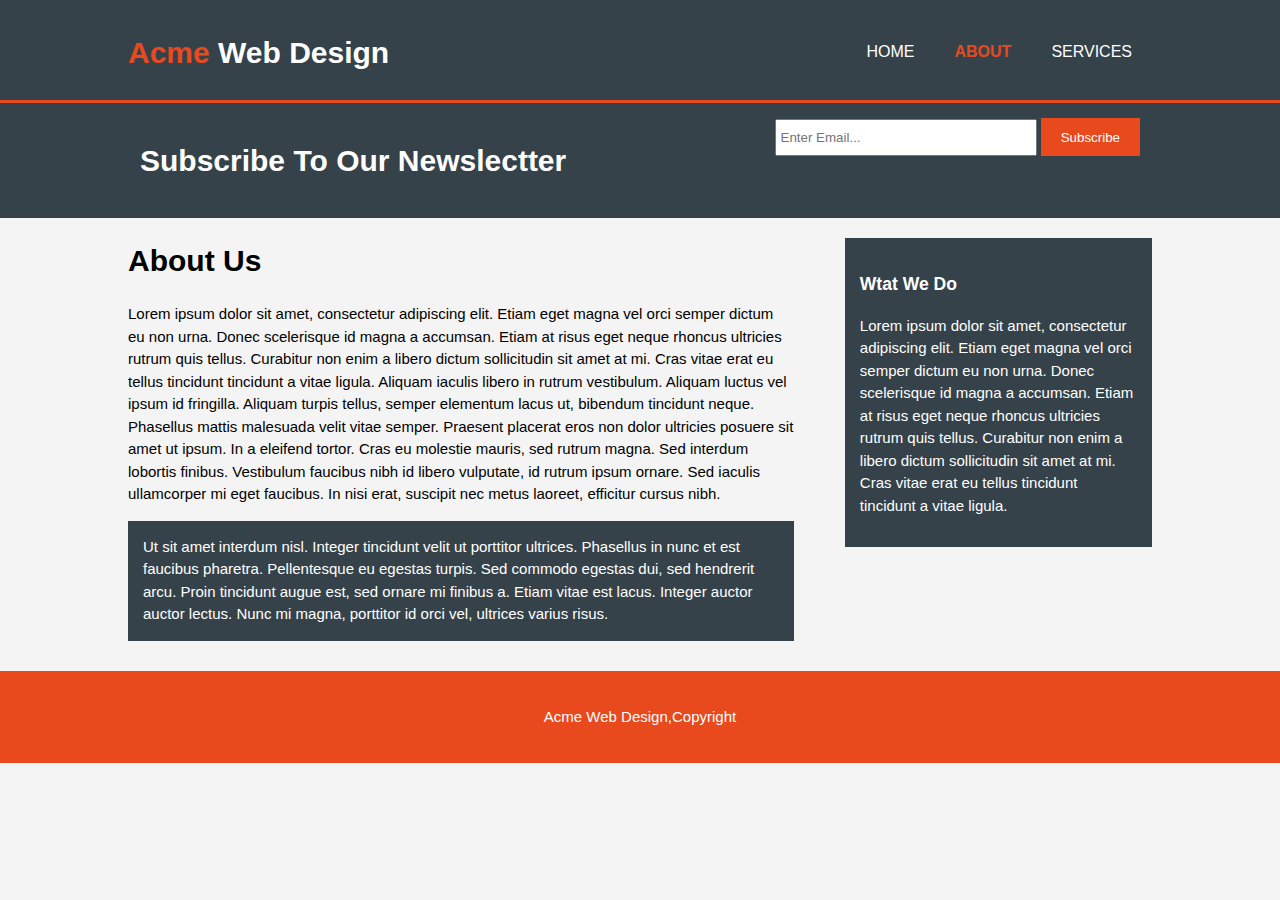
<file: prThree/about.html>
<!DOCTYPE html>
<html>
<head>
    <meta charset="UTF-8">
    <meta name="viewport" content="width=device-width">
    <meta name="description" content="Affordable and professional web design">
    <meta name="keywords" content="web design, affordable web design, professional web design">
    <meta name="author" content="Brab Traversy">
    <title>Acme Web Deisgn | About</title>
    <link rel="stylesheet" href="style.css">
</head>
<body>
    <header>
        <div class="container">
            <div id="branding">
                <h1><span class="highlight">Acme</span> Web Design</h1>
            </div>
        
            <nav>
                <ul>
                    <li><a href="index.html">Home</a></li>
                    <li class="current"><a href="about.html">About</a></li>
                    <li><a href="services.html">Services</a></li>
                </ul>
            </nav>
        </div>
    </header>

    <section id="newsletter">
        <div class="container">
            <h1>Subscribe To Our Newslectter</h1>
            <form>
                <input type="email" placeholder="Enter Email...">
                <button type="submit" class="button_1">Subscribe</button>

            </form>
        </div>
    </section>

    <section id="main">
        <div class="container">
            <article id="main-col">
                <h1 class="page-title">About Us</h1>
                <p>
                    Lorem ipsum dolor sit amet, consectetur adipiscing elit. Etiam eget magna vel orci semper dictum eu non urna. Donec scelerisque id magna a accumsan. Etiam at risus eget neque rhoncus ultricies rutrum quis tellus. Curabitur non enim a libero dictum sollicitudin sit amet at mi. Cras vitae erat eu tellus tincidunt tincidunt a vitae ligula. Aliquam iaculis libero in rutrum vestibulum. Aliquam luctus vel ipsum id fringilla. Aliquam turpis tellus, semper elementum lacus ut, bibendum tincidunt neque. Phasellus mattis malesuada velit vitae semper. Praesent placerat eros non dolor ultricies posuere sit amet ut ipsum. In a eleifend tortor. Cras eu molestie mauris, sed rutrum magna. Sed interdum lobortis finibus. Vestibulum faucibus nibh id libero vulputate, id rutrum ipsum ornare. Sed iaculis ullamcorper mi eget faucibus. In nisi erat, suscipit nec metus laoreet, efficitur cursus nibh.
                </p>
                <p class="dark">
                    Ut sit amet interdum nisl. Integer tincidunt velit ut porttitor ultrices. Phasellus in nunc et est faucibus pharetra. Pellentesque eu egestas turpis. Sed commodo egestas dui, sed hendrerit arcu. Proin tincidunt augue est, sed ornare mi finibus a. Etiam vitae est lacus. Integer auctor auctor lectus. Nunc mi magna, porttitor id orci vel, ultrices varius risus.
                </p>
            </article>

            <aside id="sidebar">
                <div class="dark">
                <h3>Wtat We Do</h3>
                <P>Lorem ipsum dolor sit amet, consectetur adipiscing elit. Etiam eget magna vel orci semper dictum eu non urna. Donec scelerisque id magna a accumsan. Etiam at risus eget neque rhoncus ultricies rutrum quis tellus. Curabitur non enim a libero dictum sollicitudin sit amet at mi. Cras vitae erat eu tellus tincidunt tincidunt a vitae ligula.</P>
                </div>
            </aside>
        </div>
    </section>

    <footer>
        <p>Acme Web Design,Copyright</p>
    </footer>
</body>
</html>
</file>
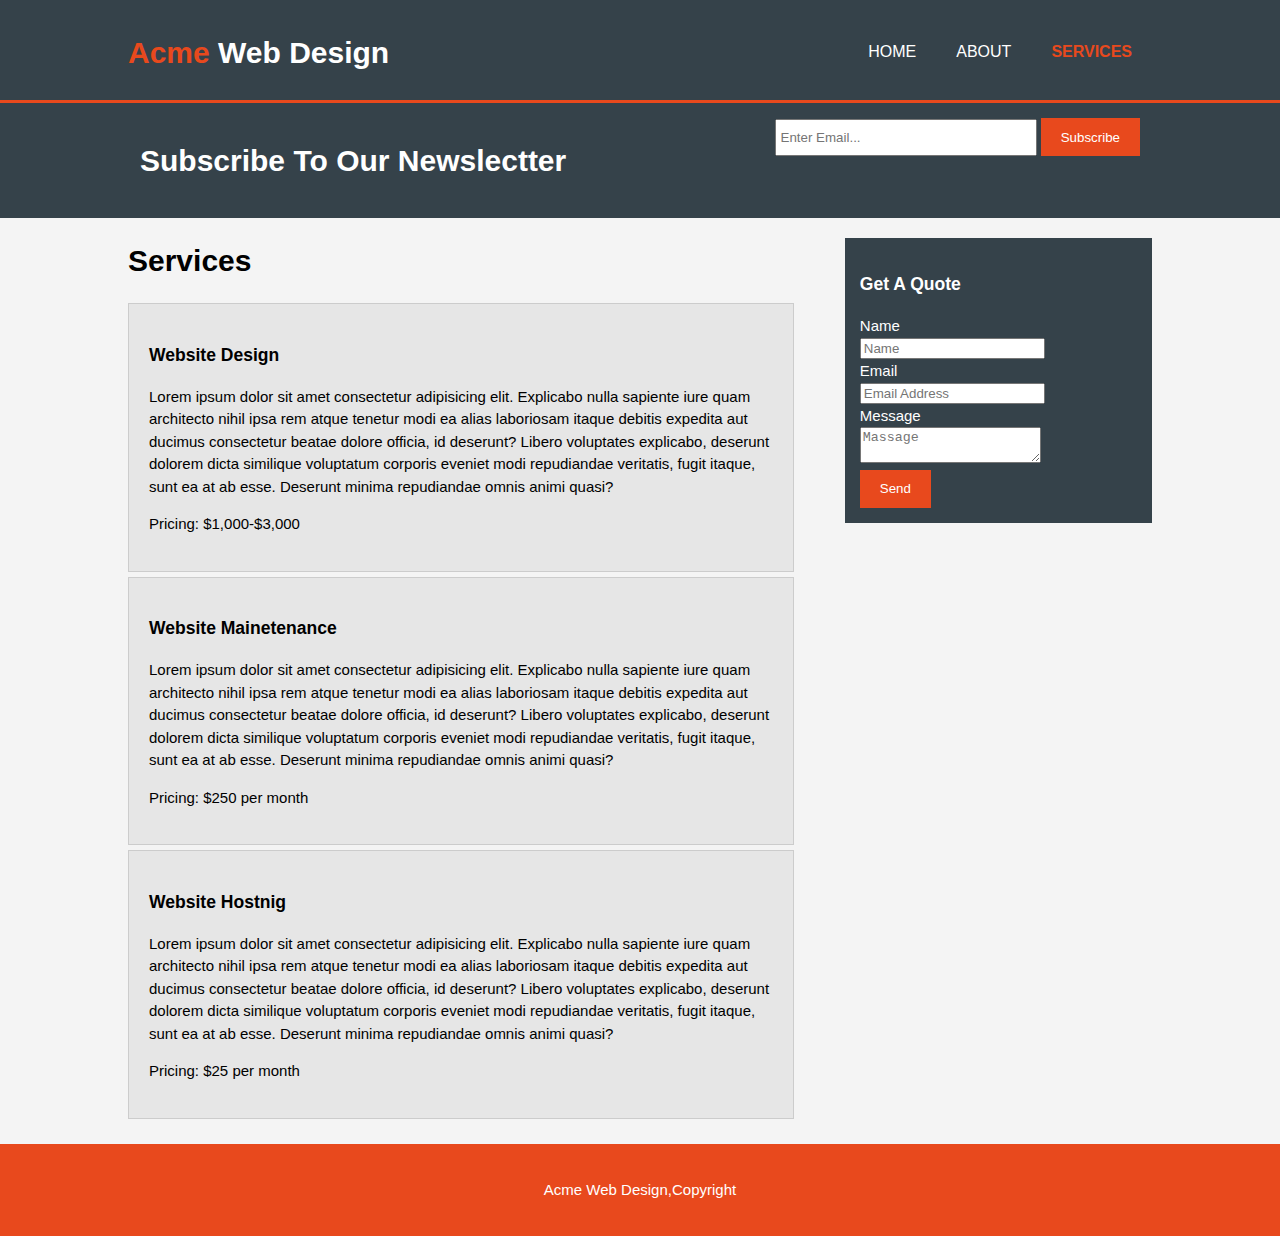
<file: prThree/services.html>
<!DOCTYPE html>
<html>
<head>
    <meta charset="UTF-8">
    <meta name="viewport" content="width=device-width">
    <meta name="description" content="Affordable and professional web design">
    <meta name="keywords" content="web design, affordable web design, professional web design">
    <meta name="author" content="Brab Traversy">
    <title>Acme Web Deisgn | Services</title>
    <link rel="stylesheet" href="style.css">
</head>
<body>
    <header>
        <div class="container">
            <div id="branding">
                <h1><span class="highlight">Acme</span> Web Design</h1>
            </div>
        
            <nav>
                <ul>
                    <li><a href="index.html">Home</a></li>
                    <li><a href="about.html">About</a></li>
                    <li class="current"><a href="services.html">Services</a></li>
                </ul>
            </nav>
        </div>
    </header>

    <section id="newsletter">
        <div class="container">
            <h1>Subscribe To Our Newslectter</h1>
            <form>
                <input type="email" placeholder="Enter Email...">
                <button type="submit" class="button_1">Subscribe</button>

            </form>
        </div>
    </section>

    <section id="main">
        <div class="container">
            <article id="main-col">
                <h1 class="page-title">Services</h1>
                <ul id="services">
                    <li>
                        <h3>Website Design</h3>
                        <p>Lorem ipsum dolor sit amet consectetur adipisicing elit. Explicabo nulla sapiente iure quam architecto nihil ipsa rem atque tenetur modi ea alias laboriosam itaque debitis expedita aut ducimus consectetur beatae dolore officia, id deserunt? Libero voluptates explicabo, deserunt dolorem dicta similique voluptatum corporis eveniet modi repudiandae veritatis, fugit itaque, sunt ea at ab esse. Deserunt minima repudiandae omnis animi quasi?</p>
                        <p>Pricing: $1,000-$3,000</p>
                    </li>
                    <li>
                        <h3>Website Mainetenance</h3>
                        <p>Lorem ipsum dolor sit amet consectetur adipisicing elit. Explicabo nulla sapiente iure quam architecto nihil ipsa rem atque tenetur modi ea alias laboriosam itaque debitis expedita aut ducimus consectetur beatae dolore officia, id deserunt? Libero voluptates explicabo, deserunt dolorem dicta similique voluptatum corporis eveniet modi repudiandae veritatis, fugit itaque, sunt ea at ab esse. Deserunt minima repudiandae omnis animi quasi?</p>
                        <p>Pricing: $250 per month</p>
                    </li>
                    <li>
                        <h3>Website Hostnig</h3>
                        <p>Lorem ipsum dolor sit amet consectetur adipisicing elit. Explicabo nulla sapiente iure quam architecto nihil ipsa rem atque tenetur modi ea alias laboriosam itaque debitis expedita aut ducimus consectetur beatae dolore officia, id deserunt? Libero voluptates explicabo, deserunt dolorem dicta similique voluptatum corporis eveniet modi repudiandae veritatis, fugit itaque, sunt ea at ab esse. Deserunt minima repudiandae omnis animi quasi?</p>
                        <p>Pricing: $25 per month</p>
                    </li>
                </ul>
            </article>

            <aside id="sidebar">
                <div class="dark">
                <h3>Get A Quote</h3>
                 <form class="quote">
                 </form>    
                    <div>
                        <label>Name</label><br>
                        <input type="text" placeholder="Name">
                    </div> 
                    <div>
                        <label>Email</label><br>
                        <input type="email" placeholder="Email Address">
                    </div>
                    <div>
                        <label>Message</label><br>
                        <textarea placeholder="Massage"></textarea>
                    </div>
                    <button class="button_1" type="submit">Send</button>
                </div>
            </aside>
        </div>
    </section>

    <footer>
        <p>Acme Web Design,Copyright</p>
    </footer>
</body>
</html>
</file>
<file: prThree/style.css>
body {
    font-family: Arial, Helvetica, sans-serif;
    font-size: 15px;
    line-height: 1.5;
    font: 15px/1.5 Arial, Helvetica, sans-serif;
    padding: 0;
    margin: 0;
    background-color: #f4f4f4;
}
/*Global*/
.container {
    width: 80%;
    margin: auto;
    overflow: hidden;
}

ul{
    margin: 0;
    padding: 0;
}

.button_1 {
    height: 38px;
    background: #e8491d;
    border: 0;
    padding-left: 20px;
    padding-right: 20px;
    color: #ffffff;
}

.dark {
    padding: 15px;
    background: #35424a;
    color: #ffffff;
    margin-top: 10px;
    margin-bottom: 10px;
}

/*Header*/
header{
    background:#35424a;
    color:#ffffff;
    padding-top:30px;
    min-height:70px;
    border-bottom:#e8491d 3px solid;
  }
  
  header a{
    color:#ffffff;
    text-decoration:none;
    text-transform: uppercase;
    font-size:16px;
  }
  
  header li{
    float:left;
    display:inline;
    padding: 0 20px 0 20px;
  }
  
  header #branding{
    float:left;
  }
  
  header #branding h1 {
      margin: 0;
  }

  header nav {
      float: right;
      margin-top: 10px;
  }

  header .highlight, header .current a {
      color: #e8491d;
      font-weight: bold;
  }
  
  header a:hover {
      color: #cccccc;
      font-weight: bold;
  }

  /* Showcase */
  #showcase {
      min-height: 400px;
      background: url('../prThree/showcase.jpg') no-repeat;
      text-align: center;
      color: #ffffff;
}

#showcase h1 {
    margin-top: 100px;
    font-size: 55px;
    margin-bottom: 10px;
}

#showcase p {
    font-size: 20px;
}
#newsletter {
    padding: 15px;
    color: #ffffff;
    background: #35424a;
}

#newsletter h1 {
    float: left;
}

#newsletter form {
    float: right;
    margin: top 15px;
}

#newsletter input[type="email"] {
    padding: 4px;
    height: 25px;
    width: 250px;
}

/*Boxes*/
#boxes {
    margin-top: 20px;
}

#boxes .box {
    float: left;
    text-align: center;
    width: 30%;
    padding: 10px;
}

#boxes .box img {
    width: 90px;
}

/*Sidebar*/
aside#sidebar {
    float: right;
    width: 30%;
    margin-top: 10px;
}

aside#sidebar .quote input, aside#sidebar .quote textarea {
    width: 90%;
    padding: 5px;
}



/* Main-col */
article#main-col {
    float: left;
    width: 65%;
}

/* Services */
ul#services li {
    list-style: none;
    padding: 20px;
    border: #cccccc solid 1px;
    margin-bottom: 5px;
    background: #e6e6e6;
}

footer {
    padding: 20px;
    margin-top: 20px;
    color: #ffffff;
    background-color: #e8491d;
    text-align: center;
}

/* Media Queries */
@media(max-width: 768px) {
    header #brading, 
    header nav li,
    #newsletter h1,
    #newsletter form,
    #boxes .box,
    article#main-col,
    aside#sidebar{
        float: none;
        text-align: center;
        width: 100%;;
    }


header{
    padding-bottom: 20px;
}

#showcase h1{
    margin-top: 40px;
}

#newsletter button, .quote button{
    display: block;
    width: 100%;
}

#newsletter form input [type="email"], .quote input, .quote textarea{
    width: 100%;
    margin-bottom: 5px;
}
}
</file>
